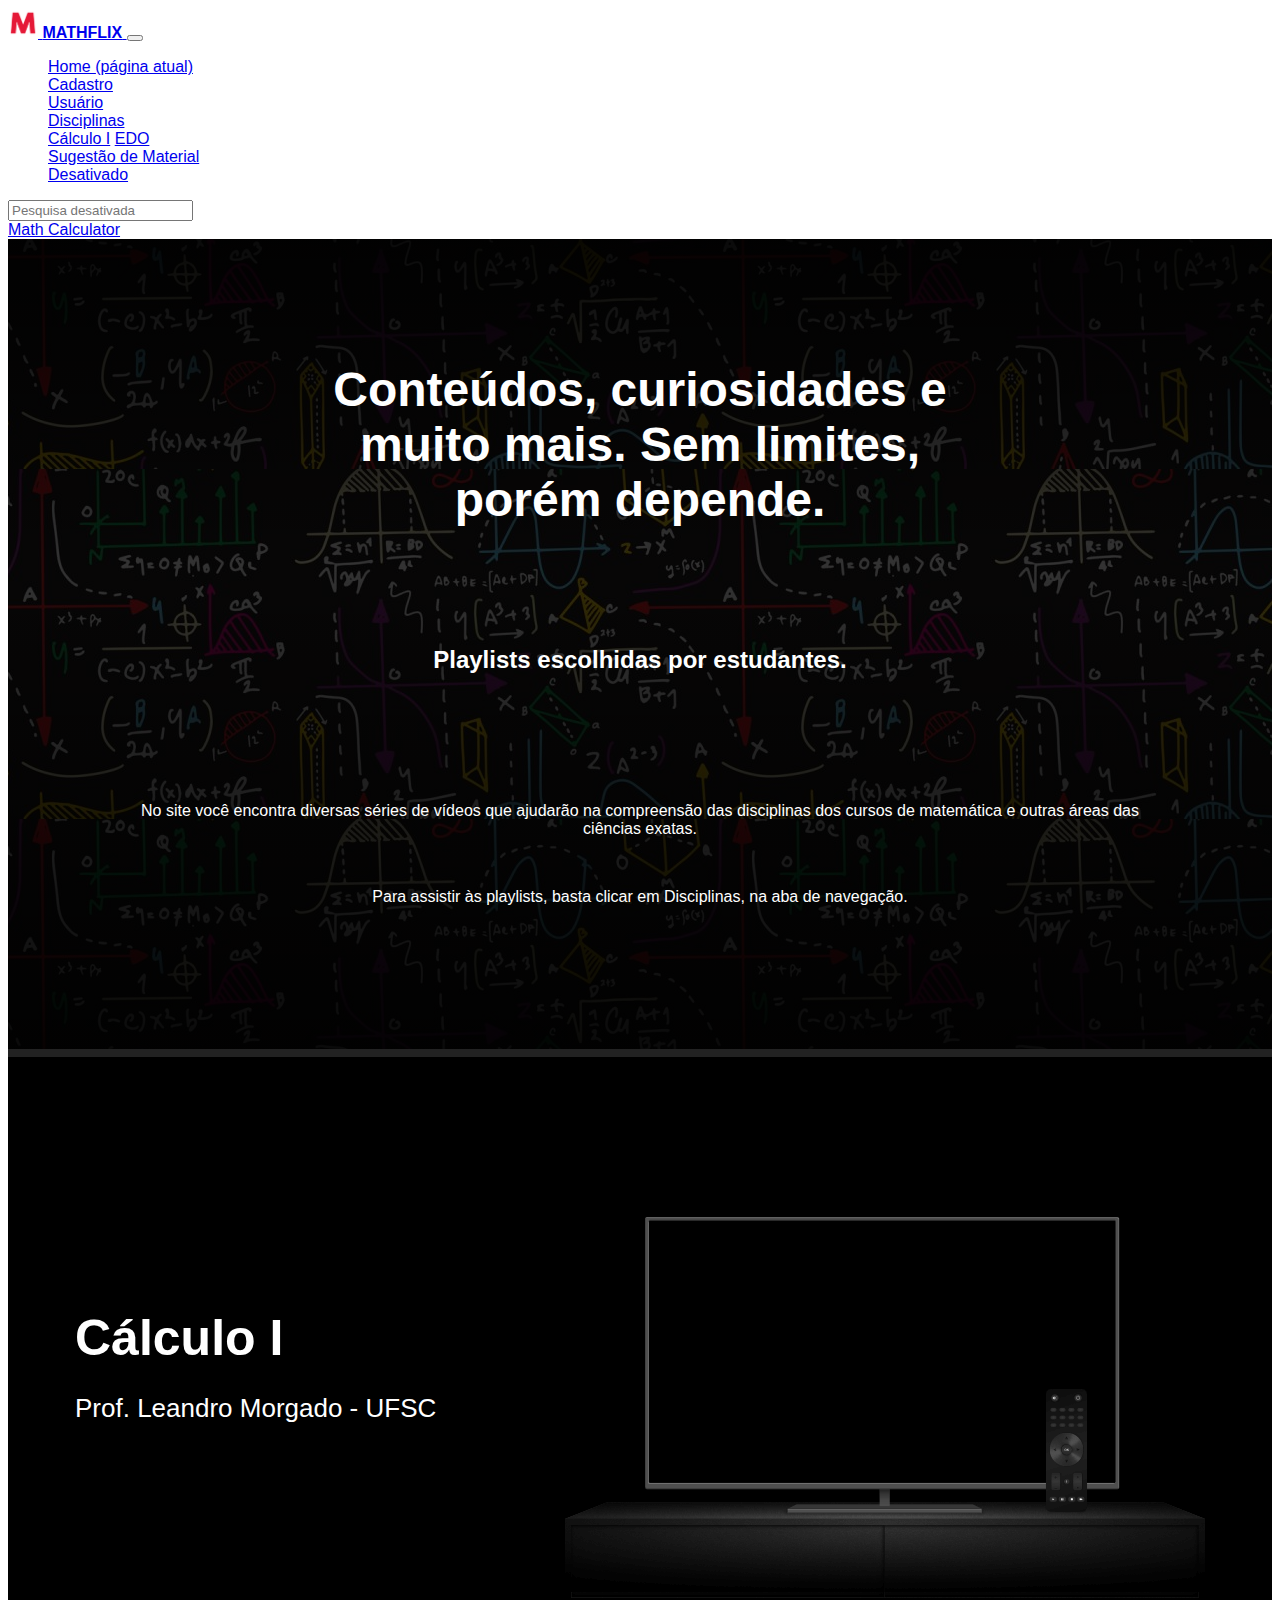
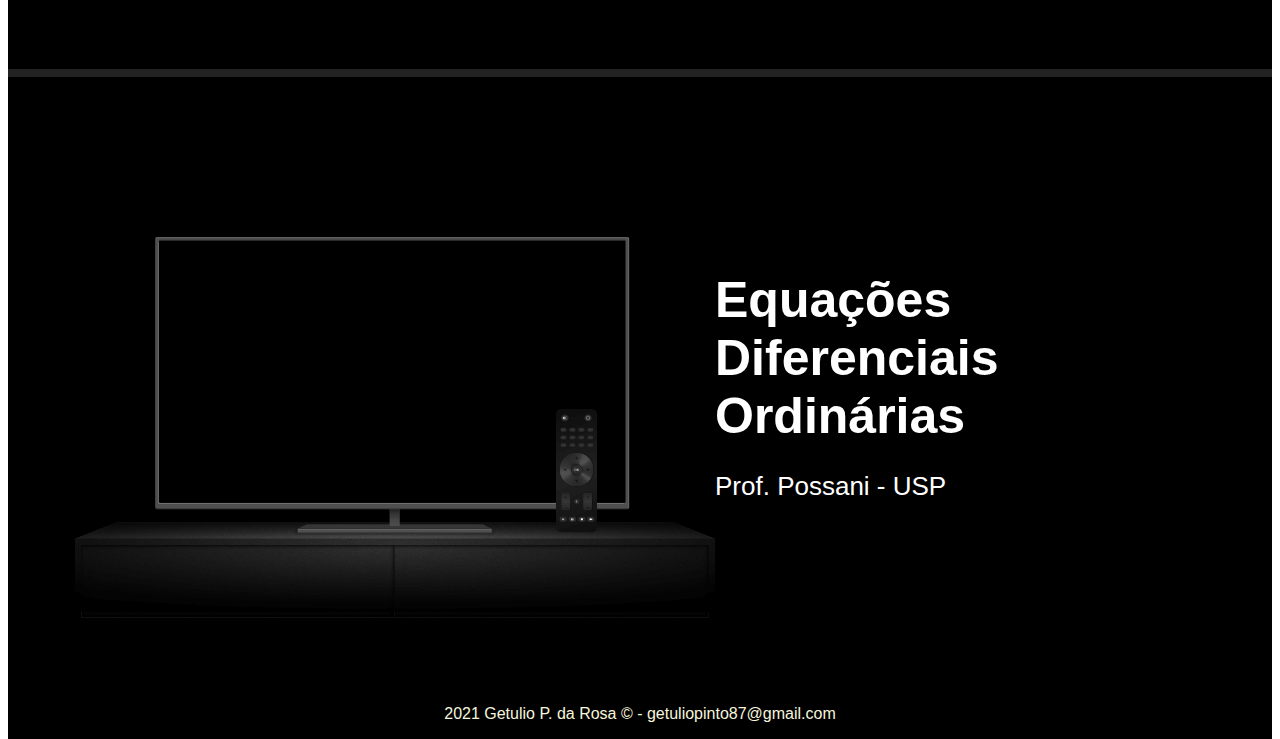
<file: index.html>
<!DOCTYPE html>
<html lang="pt-br">
  <head>
    <!-- Meta tags Obrigatórias -->
    <meta charset="utf-8">
    <meta name="viewport" content="width=device-width, initial-scale=1, shrink-to-fit=no">

    <!-- Bootstrap CSS -->
    <link rel="stylesheet" href="https://stackpath.bootstrapcdn.com/bootstrap/4.1.3/css/bootstrap.min.css" integrity="sha384-MCw98/SFnGE8fJT3GXwEOngsV7Zt27NXFoaoApmYm81iuXoPkFOJwJ8ERdknLPMO" crossorigin="anonymous">
    <link rel="stylesheet" href="/assets/css/index.css">
    <title>Mathflix Brasil</title>
    
  </head>
  <body>

    <header> <!-- todo esse header é a barra de navegação superior do site-->
      <nav class="navbar fixed-top navbar-expand-lg navbar-dark bg-dark"> <!--mexendo no bg-darck muda a cor de fundo -->
        <a class="navbar-brand" href="/index.html">
          <img src="/imagens/letraM.png" width="30" height="30" class="d-inline-block align-top" alt="">
          <b>MATHFLIX</b>
        </a>
        <a class="navbar-brand" href="#"></a>
        <button class="navbar-toggler" type="button" data-toggle="collapse" data-target="#conteudoNavbarSuportado" aria-controls="conteudoNavbarSuportado" aria-expanded="false" aria-label="Alterna navegação">
          <span class="navbar-toggler-icon"></span>
        </button>
      
        <div class="collapse navbar-collapse" id="conteudoNavbarSuportado">
          <ul class="navbar-nav ml-auto">
            <li class="nav-item active">
              <a class="nav-link" href="/">Home <span class="sr-only">(página atual)</span></a>
            </li>
            <li class="nav-item">
              <a class="nav-link" href="/cadastro/cadastroatt.html">Cadastro</a>
            </li>
            <li class="nav-item">
              <a class="nav-link" href="/usuario.html">Usuário</a>
            </li>
            <li class="nav-item dropdown">
              <a class="nav-link dropdown-toggle" href="#" id="navbarDropdown" role="button" data-toggle="dropdown" aria-haspopup="true" aria-expanded="false">
                Disciplinas
              </a>
              <div class="dropdown-menu" aria-labelledby="navbarDropdown">
                <a class="dropdown-item" href="/Disciplinas/calculo1.html">Cálculo I</a>
                <a class="dropdown-item" href="/Disciplinas/edo.html">EDO</a>
                <div class="dropdown-divider"></div>
                <a class="dropdown-item" href="#">Sugestão de Material</a>
              </div>
            </li>
            <li class="nav-item">
              <a class="nav-link disabled" href="#">Desativado</a>
            </li>
          </ul>
          <form class="form-inline my-2 my-lg-0">
            <input class="form-control mr-sm-2" type="search" placeholder="Pesquisa desativada" aria-label="Pesquisar">
          </form>  
          <a href="http://www.wolframalpha.com/" target="_blank" class="btn btn-outline-success my-2 my-sm-0">Math Calculator</a> 
          
        </div>
      </nav>
    </header>

    <main class="main">
      <div class="main-index">
        <div class="main-child">
          <div class="h1">  
            <h1><b>Conteúdos, curiosidades e muito mais. Sem limites, porém depende.</b></h1>
          </div>
          <div class="h2">  
            <h2>Playlists escolhidas por estudantes.</h2>
          </div>
          <div class="p">
            <p>No site você encontra diversas séries de vídeos que ajudarão na compreensão 
              das disciplinas dos cursos de matemática e outras áreas das ciências exatas.</p><br>
            <p>Para assistir às playlists, basta clicar em Disciplinas, na aba de navegação.</p>
          </div>    
        </div>
      </div>
      <div class="gradient"></div>  
    </main> 
    
    <section class="section">
      <div class="containerIndex">
        <div class="grid">
          <div>
            <h1>Cálculo I</h1>
            <p>Prof. Leandro Morgado - UFSC</p>
          </div>
          <div class="img-tv">
            <img src="./imagens/tv.png" alt="TV">
            <iframe autoplay loop class="video-tv" width="466" height="262" src="https://www.youtube.com/embed/GBHJ7gvJ2tQ?controls=0?autoplay=1" title="YouTube video player" frameborder="0" allow="accelerometer; autoplay; clipboard-write; encrypted-media; gyroscope; picture-in-picture"></iframe>
          </div>
        </div>
      </div>
    </section>

    <section class="section">
      <div class="containerIndex">
        <div class="grid">
          
          <div class="img-tv">
            <img src="./imagens/tv.png" alt="TV">
            <iframe class="video-tv" width="466" height="262" src="https://www.youtube.com/embed/XHyX5M6GO6w?controls=0" 
              title="YouTube video player" frameborder="0" allow="accelerometer; autoplay; clipboard-write; 
              encrypted-media; gyroscope; picture-in-picture" allowfullscreen></iframe>
          </div>
          <div>
            <h1>Equações Diferenciais Ordinárias</h1>
            <p>Prof. Possani - USP</p>
          </div>
        </div>
      </div>
    </section>

    <footer class="footer">
      <p>2021 Getulio P. da Rosa &copy; - getuliopinto87@gmail.com</p>
    </footer>
    
    <!-- jQuery primeiro, depois Popper.js, depois Bootstrap JS -->
    <script src="https://code.jquery.com/jquery-3.3.1.slim.min.js" integrity="sha384-q8i/X+965DzO0rT7abK41JStQIAqVgRVzpbzo5smXKp4YfRvH+8abtTE1Pi6jizo" crossorigin="anonymous"></script>
    <script src="https://cdnjs.cloudflare.com/ajax/libs/popper.js/1.14.3/umd/popper.min.js" integrity="sha384-ZMP7rVo3mIykV+2+9J3UJ46jBk0WLaUAdn689aCwoqbBJiSnjAK/l8WvCWPIPm49" crossorigin="anonymous"></script>
    <script src="https://stackpath.bootstrapcdn.com/bootstrap/4.1.3/js/bootstrap.min.js" integrity="sha384-ChfqqxuZUCnJSK3+MXmPNIyE6ZbWh2IMqE241rYiqJxyMiZ6OW/JmZQ5stwEULTy" crossorigin="anonymous"></script>
    <!-- JavaScript (Opcional) -->
    <script src="/assets/js/index.js"></script>
  
  </body>
</html>
</file>
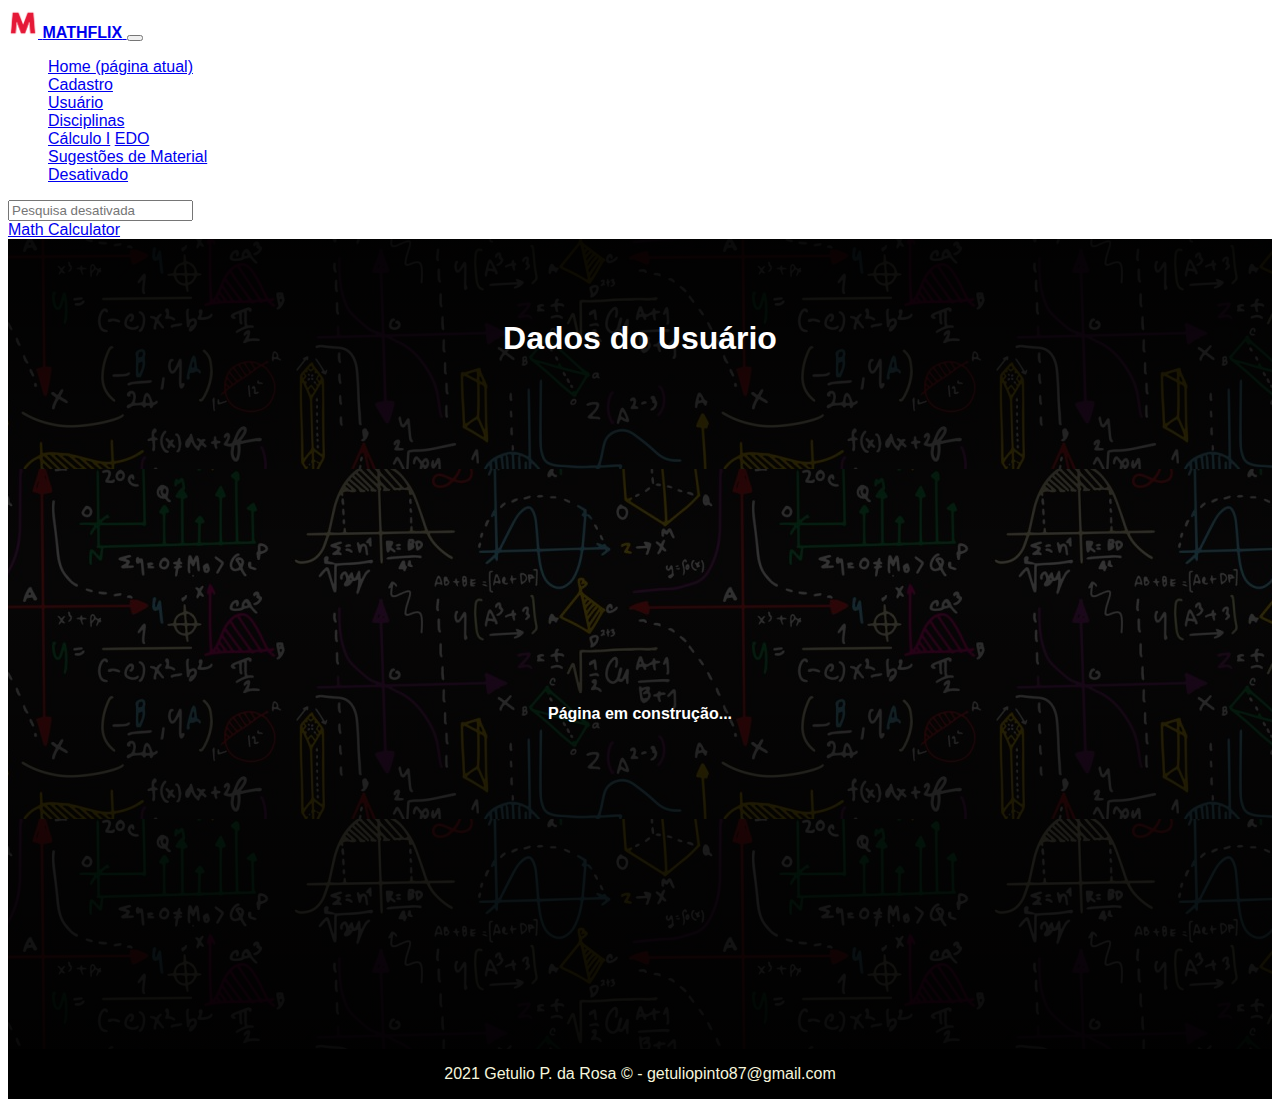
<file: usuario.html>
<!DOCTYPE html>
<html lang="pt-br">
  <head>
    <!-- Meta tags Obrigatórias -->
    <meta charset="utf-8">
    <meta name="viewport" content="width=device-width, initial-scale=1, shrink-to-fit=no">

    <!-- Bootstrap CSS -->
    <link rel="stylesheet" href="https://stackpath.bootstrapcdn.com/bootstrap/4.1.3/css/bootstrap.min.css" integrity="sha384-MCw98/SFnGE8fJT3GXwEOngsV7Zt27NXFoaoApmYm81iuXoPkFOJwJ8ERdknLPMO" crossorigin="anonymous">
    <link rel="stylesheet" href="/assets/css/index.css">
    <title>Mathflix Brasil</title>
  </head>
  <body>

    <header>
      <nav class="navbar fixed-top navbar-expand-lg navbar-dark bg-dark"> <!--mexendo no bg-darck muda a cor de fundo -->
        <a class="navbar-brand" href="/index.html">
          <img src="imagens/letraM.png" width="30" height="30" class="d-inline-block align-top" alt="">
          <b>MATHFLIX</b>
        </a>
        <a class="navbar-brand" href="#"></a>
        <button class="navbar-toggler" type="button" data-toggle="collapse" data-target="#conteudoNavbarSuportado" aria-controls="conteudoNavbarSuportado" aria-expanded="false" aria-label="Alterna navegação">
          <span class="navbar-toggler-icon"></span>
        </button>
      
        <div class="collapse navbar-collapse" id="conteudoNavbarSuportado">
          <ul class="navbar-nav ml-auto">
            <li class="nav-item active">
              <a class="nav-link" href="/">Home <span class="sr-only">(página atual)</span></a>
            </li>
            <li class="nav-item">
              <a class="nav-link" href="/cadastro/cadastroatt.html">Cadastro</a>
            </li>
            <li class="nav-item">
              <a class="nav-link" href="/usuario.html">Usuário</a>
            </li>
            <li class="nav-item dropdown">
              <a class="nav-link dropdown-toggle" href="#" id="navbarDropdown" role="button" data-toggle="dropdown" aria-haspopup="true" aria-expanded="false">
                Disciplinas
              </a>
              <div class="dropdown-menu" aria-labelledby="navbarDropdown">
                <a class="dropdown-item" href="/Disciplinas/calculo1.html">Cálculo I</a>
                <a class="dropdown-item" href="/Disciplinas/edo.html">EDO</a>
                <div class="dropdown-divider"></div>
                <a class="dropdown-item" href="#">Sugestões de Material</a>
              </div>
            </li>
            <li class="nav-item">
              <a class="nav-link disabled" href="#">Desativado</a>
            </li>
          </ul>
          <form class="form-inline my-2 my-lg-0">
            <input class="form-control mr-sm-2" type="search" placeholder="Pesquisa desativada" aria-label="Pesquisar">
          </form>  
          <a href="http://www.wolframalpha.com/" target="_blank" class="btn btn-outline-success my-2 my-sm-0">Math Calculator</a>
        </div>
      </nav>
    </header>

    <main class="main">
      <div class="main-child">

        <h1>Dados do Usuário</h1>
        <h4>Página em construção...</h4>


      </div>
      <div class="gradient"></div>  
    </main>   



    <footer class="footer">
      <p>2021 Getulio P. da Rosa &copy; - getuliopinto87@gmail.com</p>
    </footer>
    
    <!-- jQuery primeiro, depois Popper.js, depois Bootstrap JS -->
    <script src="https://code.jquery.com/jquery-3.3.1.slim.min.js" integrity="sha384-q8i/X+965DzO0rT7abK41JStQIAqVgRVzpbzo5smXKp4YfRvH+8abtTE1Pi6jizo" crossorigin="anonymous"></script>
    <script src="https://cdnjs.cloudflare.com/ajax/libs/popper.js/1.14.3/umd/popper.min.js" integrity="sha384-ZMP7rVo3mIykV+2+9J3UJ46jBk0WLaUAdn689aCwoqbBJiSnjAK/l8WvCWPIPm49" crossorigin="anonymous"></script>
    <script src="https://stackpath.bootstrapcdn.com/bootstrap/4.1.3/js/bootstrap.min.js" integrity="sha384-ChfqqxuZUCnJSK3+MXmPNIyE6ZbWh2IMqE241rYiqJxyMiZ6OW/JmZQ5stwEULTy" crossorigin="anonymous"></script>
    <!-- JavaScript (Opcional) -->
    <script src="/assets/js/index.js"></script>
  
  </body>
</html>
</file>
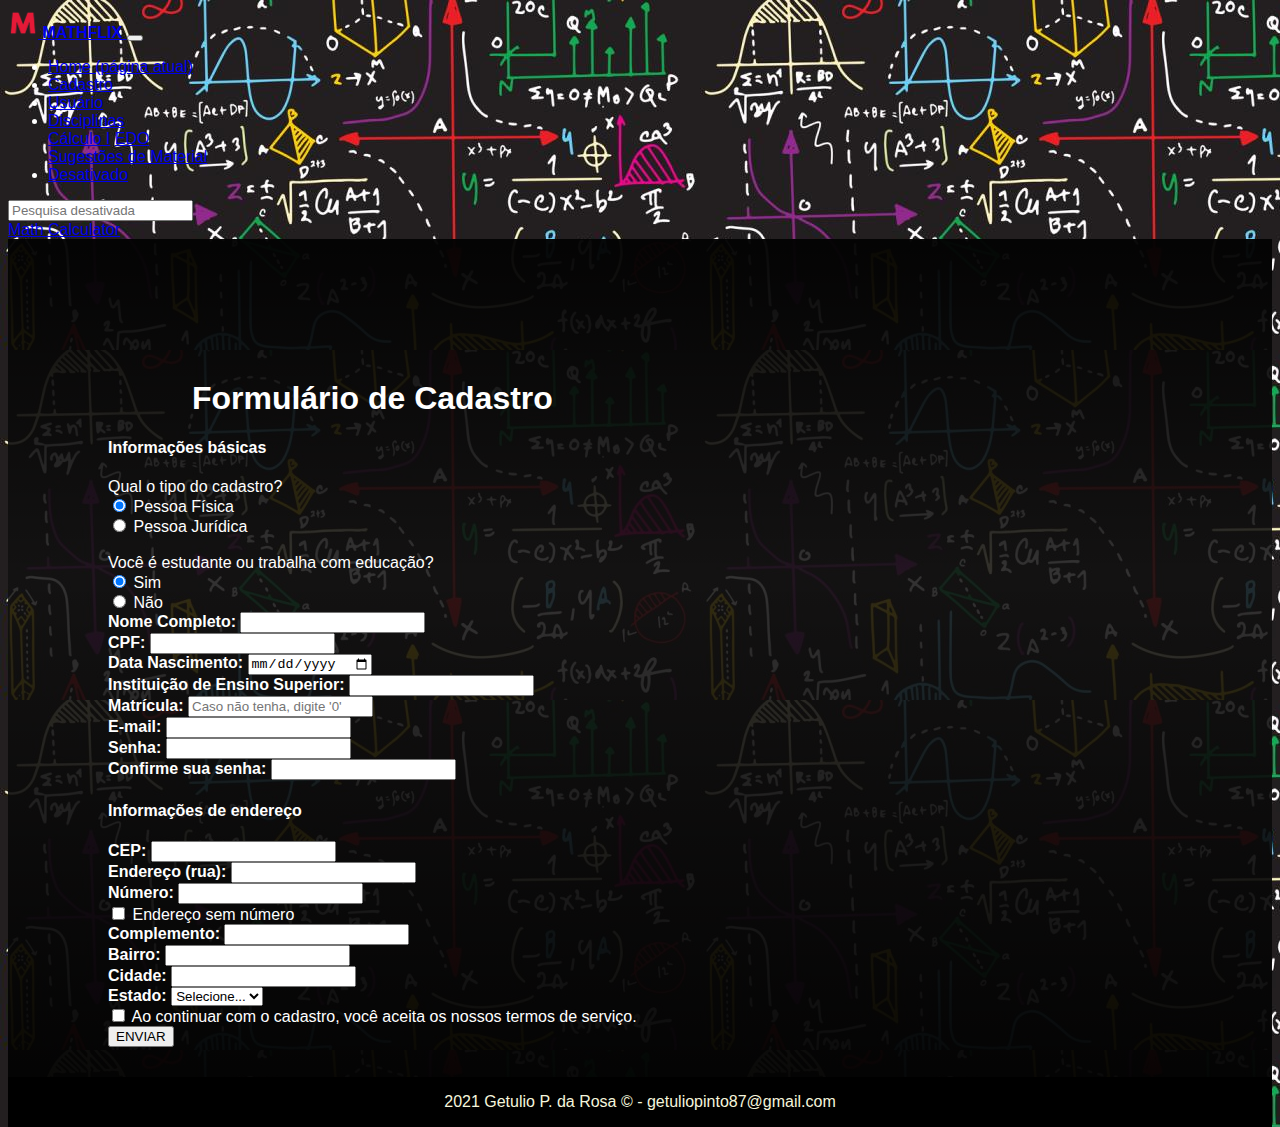
<file: cadastro/cadastroatt.html>
<!DOCTYPE html>
<html lang="pt-br">
  <head>
    <!-- Meta tags Obrigatórias -->
    <meta charset="utf-8">
    <meta name="viewport" content="width=device-width, initial-scale=1, shrink-to-fit=no">

    <!-- Bootstrap CSS -->
    <link rel="stylesheet" href="https://stackpath.bootstrapcdn.com/bootstrap/4.1.3/css/bootstrap.min.css" integrity="sha384-MCw98/SFnGE8fJT3GXwEOngsV7Zt27NXFoaoApmYm81iuXoPkFOJwJ8ERdknLPMO" crossorigin="anonymous">
    <link rel="stylesheet" href="/cadastro/cadastro.css">
    <title>Mathflix Brasil</title>
  </head>
  <body>

    <header>
      <nav class="navbar fixed-top navbar-expand-lg navbar-dark bg-dark"> <!--mexendo no bg-darck muda a cor de fundo -->
        <a class="navbar-brand" href="/index.html">
          <img src="/imagens/letraM.png" width="30" height="30" class="d-inline-block align-top" alt="">
          <b>MATHFLIX</b>
        </a>
        <a class="navbar-brand" href="#"></a>
          <button class="navbar-toggler" type="button" data-toggle="collapse" data-target="#conteudoNavbarSuportado" aria-controls="conteudoNavbarSuportado" aria-expanded="false" aria-label="Alterna navegação">
            <span class="navbar-toggler-icon"></span>
          </button>
      
        <div class="collapse navbar-collapse" id="conteudoNavbarSuportado">
          <ul class="navbar-nav ml-auto">
            <li class="nav-item active">
              <a class="nav-link" href="/">Home <span class="sr-only">(página atual)</span></a>
            </li>
            <li class="nav-item">
              <a class="nav-link" href="/cadastro/cadastroatt.html">Cadastro</a>
            </li>
            <li class="nav-item">
              <a class="nav-link" href="/usuario.html">Usuário</a>
            </li>
            <li class="nav-item dropdown">
              <a class="nav-link dropdown-toggle" href="#" id="navbarDropdown" role="button" data-toggle="dropdown" aria-haspopup="true" aria-expanded="false">
                Disciplinas
              </a>
              <div class="dropdown-menu" aria-labelledby="navbarDropdown">
                <a class="dropdown-item" href="/Playlists/calculo1.html">Cálculo I</a>
                <a class="dropdown-item" href="/Disciplinas/edo.html">EDO</a>
                <div class="dropdown-divider"></div>
                <a class="dropdown-item" href="#">Sugestões de Material</a>
              </div>
            </li>
            <li class="nav-item">
              <a class="nav-link disabled" href="#">Desativado</a>
            </li>
          </ul>
          <form class="form-inline my-2 my-lg-0">
            <input class="form-control mr-sm-2" type="search" placeholder="Pesquisa desativada" aria-label="Pesquisar">
          </form>  
          <a href="http://www.wolframalpha.com/" target="_blank" class="btn btn-outline-success my-2 my-sm-0">Math Calculator</a>
        </div>
      </nav>
    </header>

      <main class="container">
        <div class="main">
          <div>

            

            <h1 class="pt-3">Formulário de Cadastro</h1>
            
            <form class="form" action="https://pes.ufsc.br/devs-1.php" method="post">
                
                <section id="info-basicas">
                  
                    <h4 class="mt-4 mb-3">Informações básicas</h4>
                    
                    <div class="form-row">
                        <div class="form-group">
                            <span class="mr-2">Qual o tipo do cadastro?</span>
                            <div class="form-check form-check-inline">
                                <input class="form-check-input" type="radio" name="tipo-cadastro" id="tipo-cadastro-pf" value="PF" required checked>
                                <label class="form-check-label" for="tipo-cadastro-pf">Pessoa Física</label>
                            </div>
                            <div class="form-check form-check-inline">
                                <input class="form-check-input" type="radio" name="tipo-cadastro" id="tipo-cadastro-pj" value="PJ" required>
                                <label class="form-check-label" for="tipo-cadastro-pj">Pessoa Jurídica</label>
                            </div> <br>
                            <div class="studant">
                            <span class="mr-2">Você é estudante ou trabalha com educação?</span>
                            <div class="form-check form-check-inline">
                                <input class="form-check-input" type="radio" name="estudante" id="tipo-cadastro-estudante" value="ES" required checked>
                                <label class="form-check-label" for="tipo-cadastro-estudante">Sim</label>
                            </div>     
                            <div class="form-check form-check-inline">
                              <input class="form-check-input" type="radio" name="estudante" id="tipo-cadastro-nao-estudante" value="NES" required>
                              <label class="form-check-label" for="tipo-cadastro-nao-estudante">Não</label>
                          </div>
                          </div>
                        </div>
                    </div>
                    
                    <div class="form-row">
                        <div class="form-group col-md-6">
                            <label for="nome"><b>Nome Completo:</b></label>
                            <input type="text" id="nome" name="nome" class="form-control" required>
                        </div>
                        <div class="form-group col-md-3">
                            <label for="cpf-cnpj"><b>CPF:</b></label>
                            <input type="number" id="cpf-cnpj" name="cpf-cnpj" class="form-control" required>
                        </div>                   
                        <div class="form-group col-md-3">
                            <label for="data-nasc"><b>Data Nascimento:</b></label>
                            <input type="date" id="data-nasc" name="data-nasc" class="form-control" required>
                        </div>
                    </div>
                    <div class="form-row">                        
                          <div class="form-group col-md-6">
                            <label for="matricula"><b>Instituição de Ensino Superior:</b></label>
                            <input type="text" id="ies" name="ies" class="form-control" required>
                          </div>
                          <div class="form-group col-md-6">
                            <label for="matricula"><b>Matrícula:</b></label>
                            <input placeholder="Caso não tenha, digite '0'" type="number" id="matricula" name="matricula" class="form-control" required>
                          </div>   
                    </div>
                    
                    <div class="form-row">
                        <div class="form-group col-md-6">
                            <label for="email"><b>E-mail:</b></label>
                            <input type="email" id="email" name="email" class="form-control" required>
                        </div>
                        <div class="form-group col-md-3">
                            <label for="senha-1"><b>Senha:</b></label>
                            <input type="password" id="senha-1" name="senha-1" class="form-control" required>
                        </div>
                        <div class="form-group col-md-3">
                            <label for="senha-2"><b>Confirme sua senha:</b></label>
                            <input type="password" id="senha-2" name="senha-2" class="form-control" required>
                        </div>
                    </div>

                </section>
                
                <section id="info-endereco">
                    
                    <h4 class="mt-4 mb-3">Informações de endereço</h4>
                    <div class="form-row">
                        <div class="form-group col-md-3">
                          <label for="cep"><b>CEP:</b></label>
                          <input type="number" class="form-control" id="cep" name="cep">
                        </div>
                        <div class="form-group col-md-6">
                            <label for="endereco"><b>Endereço (rua):</b></label>
                            <input type="text" class="form-control" id="endereco" name="endereco">
                        </div>
                        <div class="form-group col-md-3">
                            <label for="numero"><b>Número:</b></label>
                            <input type="number" class="form-control" id="numero" name="numero">
                        </div>
                        <div class="form-check form-check-inline pt-3 pl-2">
                            <input type="checkbox" class="form-check-input" name="sem-numero" id="sem-numero">
                            <label for="sem-numero" class="form-check-label">Endereço sem número</label>
                        </div>
                            
                    </div>
                    
                    <div class="form-row">
                        <div class="form-group col-12">
                            <label for="complemento"><b>Complemento:</b></label>
                            <input type="text" class="form-control" id="complemento" name="complemento">
                        </div>
                    </div>
                    
                    <div class="form-row">
                        <div class="form-group col-md-5">
                            <label for="bairro"><b>Bairro:</b></label>
                            <input type="text" class="form-control" id="bairro" name="bairro">
                        </div>
                        <div class="form-row col-md-7">
                            <div class="form-group col-9">
                                <label for="cidade"><b>Cidade:</b></label>
                                <input type="text" class="form-control" id="cidade" name="cidade">
                            </div>
                            <div class="form-group col-3">
                                <label for="estado"><b>Estado:</b></label>
                                <select class="form-control" name="estado" id="estado">
                                    <option value="" selected>Selecione...</option>
                                    <option value="SC">PR</option>
                                    <option value="PR">RS</option>
                                    <option value="PR">SC</option>
                                    <option value="PR">SP</option>
                                </select>
                            </div>
                        </div>
                        
                    </div>
                </section>

                <section id="termos">
                    
                    <div class="form-row mb-4">
                        <div class="form-check form-check-inline">
                            <input type="checkbox" class="form-check-input" name="termos-servico" id="termos-servico" required>
                            <label for="termo-servico" class="form-check-label">Ao continuar com o cadastro, você aceita os nossos termos de serviço.</label>
                        </div>
                    </div>

                </section>
                
                <button class="btn btn-primary" type="submit" id="btn-enviar">ENVIAR</button>
                
            </form>
            
          </div>
          
           
        </div>
        
        <div class="gradient"></div>
      </main>
        
      <footer class="footer">
        <p>2021 Getulio P. da Rosa &copy; - getuliopinto87@gmail.com</p>
      </footer>
        
      
      
      <!-- jQuery primeiro, depois Popper.js, depois Bootstrap JS -->
      <script src="https://code.jquery.com/jquery-3.6.0.min.js"
            integrity="sha256-/xUj+3OJU5yExlq6GSYGSHk7tPXikynS7ogEvDej/m4="
            crossorigin="anonymous"></script>
      <script src="https://cdnjs.cloudflare.com/ajax/libs/popper.js/1.14.3/umd/popper.min.js" integrity="sha384-ZMP7rVo3mIykV+2+9J3UJ46jBk0WLaUAdn689aCwoqbBJiSnjAK/l8WvCWPIPm49" crossorigin="anonymous"></script>
      <script src="https://stackpath.bootstrapcdn.com/bootstrap/4.1.3/js/bootstrap.min.js" integrity="sha384-ChfqqxuZUCnJSK3+MXmPNIyE6ZbWh2IMqE241rYiqJxyMiZ6OW/JmZQ5stwEULTy" crossorigin="anonymous"></script>
      <!-- JavaScript (Opcional) -->
      <script src="/cadastro/cadastro.js"></script>
      <script src="/cadastro/apiViaCep.js"></script>


  </body>
</html>
</file>
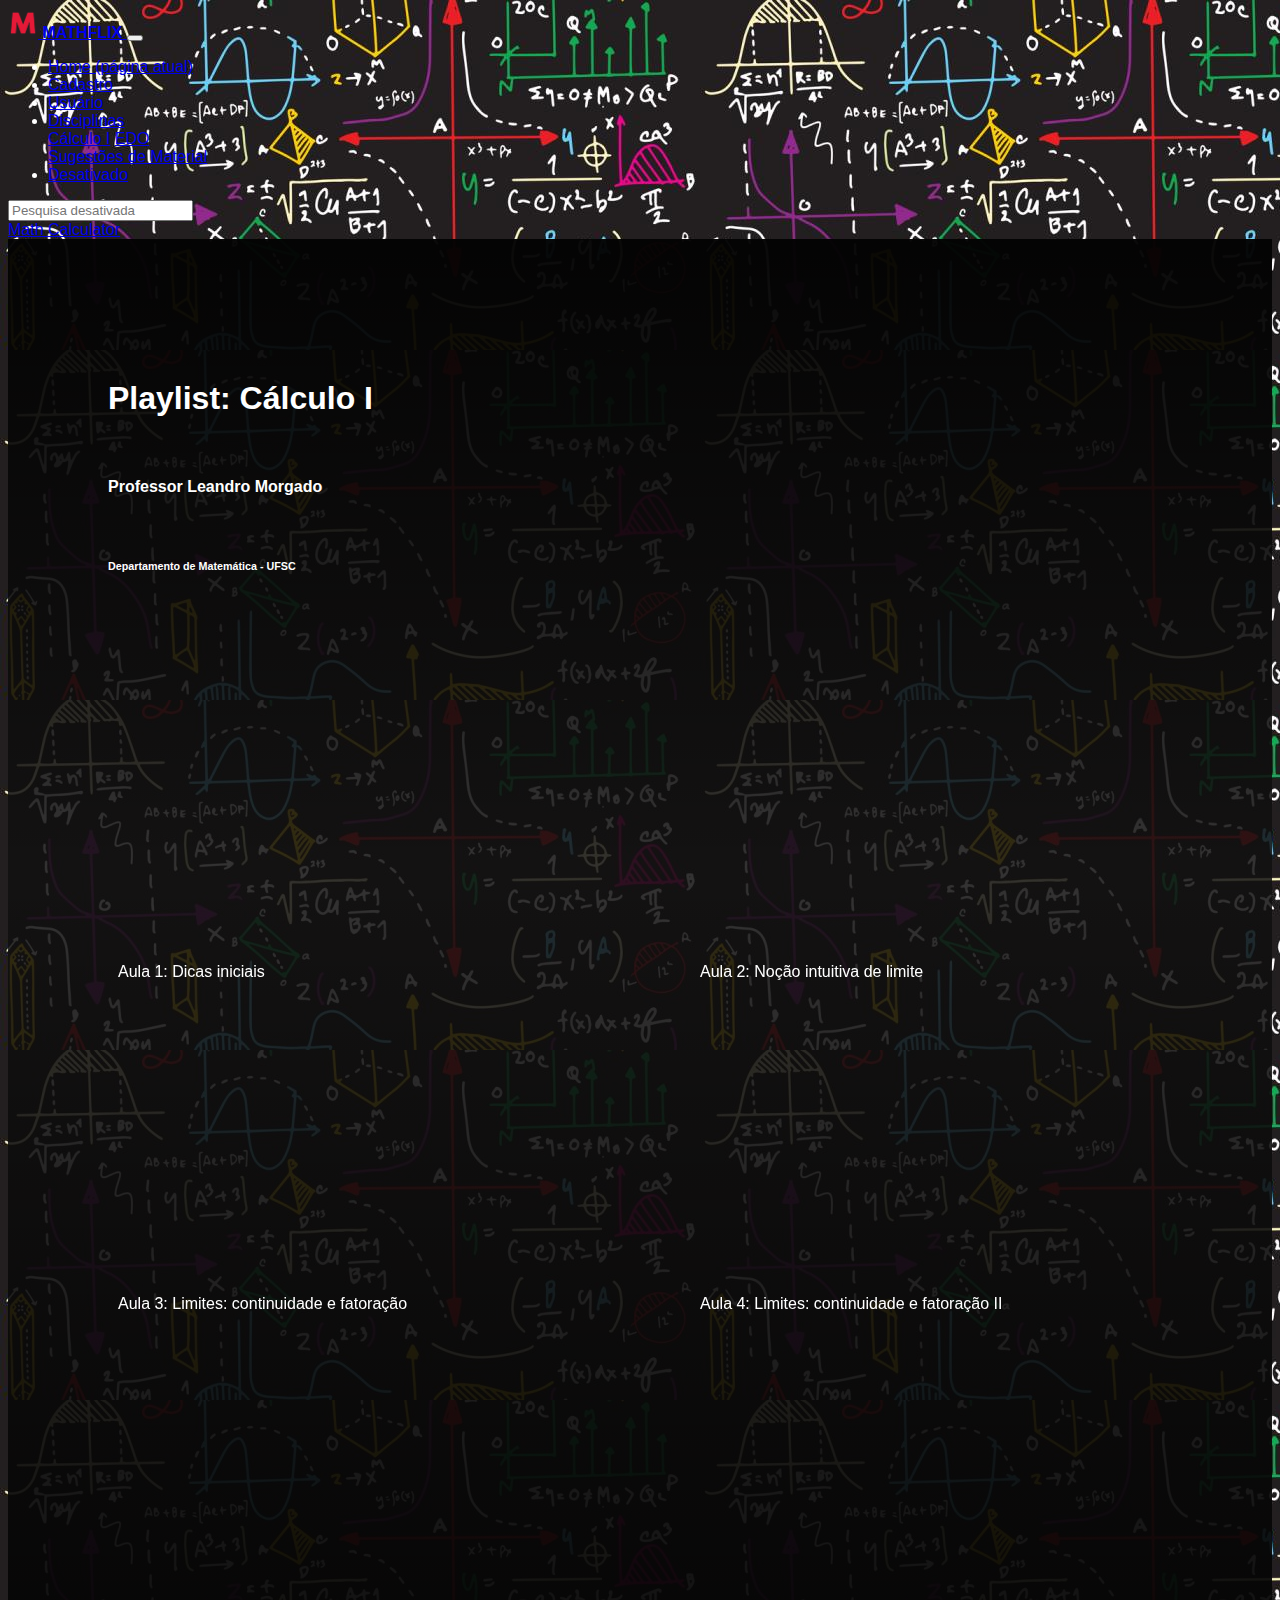
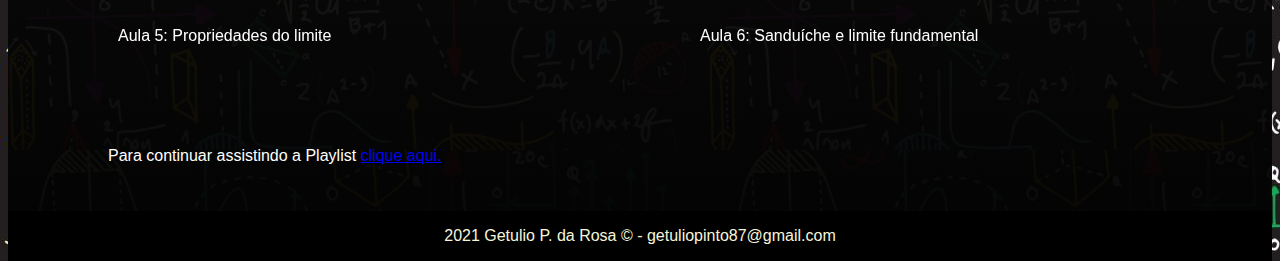
<file: Disciplinas/calculo1.html>
<!DOCTYPE html>
<html lang="pt-br">
  <head>
    <!-- Meta tags Obrigatórias -->
    <meta charset="utf-8">
    <meta name="viewport" content="width=device-width, initial-scale=1, shrink-to-fit=no">

    <!-- Bootstrap CSS -->
    <link rel="stylesheet" href="https://stackpath.bootstrapcdn.com/bootstrap/4.1.3/css/bootstrap.min.css" integrity="sha384-MCw98/SFnGE8fJT3GXwEOngsV7Zt27NXFoaoApmYm81iuXoPkFOJwJ8ERdknLPMO" crossorigin="anonymous">
    <link rel="stylesheet" href="/Disciplinas/playlists.css">
    <title>Mathflix Brasil</title>
  </head>
  <body>

    <header>
      <nav class="navbar fixed-top navbar-expand-lg navbar-dark bg-dark"> <!--mexendo no bg-darck muda a cor de fundo -->
        <a class="navbar-brand" href="/index.html">
          <img src="/imagens/letraM.png" width="30" height="30" class="d-inline-block align-top" alt="">
          <b>MATHFLIX</b>
        </a>
        <a class="navbar-brand" href="#"></a>
          <button class="navbar-toggler" type="button" data-toggle="collapse" data-target="#conteudoNavbarSuportado" aria-controls="conteudoNavbarSuportado" aria-expanded="false" aria-label="Alterna navegação">
            <span class="navbar-toggler-icon"></span>
          </button>
      
        <div class="collapse navbar-collapse" id="conteudoNavbarSuportado">
          <ul class="navbar-nav ml-auto">
            <li class="nav-item active">
              <a class="nav-link" href="/">Home <span class="sr-only">(página atual)</span></a>
            </li>
            <li class="nav-item">
              <a class="nav-link" href="/cadastro/cadastroatt.html">Cadastro</a>
            </li>
            <li class="nav-item">
              <a class="nav-link" href="/usuario.html">Usuário</a>
            </li>
            <li class="nav-item dropdown">
              <a class="nav-link dropdown-toggle" href="#" id="navbarDropdown" role="button" data-toggle="dropdown" aria-haspopup="true" aria-expanded="false">
                Disciplinas
              </a>
              <div class="dropdown-menu" aria-labelledby="navbarDropdown">
                <a class="dropdown-item" href="/Playlists/calculo1.html">Cálculo I</a>
                <a class="dropdown-item" href="/Disciplinas/edo.html">EDO</a>
                <div class="dropdown-divider"></div>
                <a class="dropdown-item" href="#">Sugestões de Material</a>
              </div>
            </li>
            <li class="nav-item">
              <a class="nav-link disabled" href="#">Desativado</a>
            </li>
          </ul>
          <form class="form-inline my-2 my-lg-0">
            <input class="form-control mr-sm-2" type="search" placeholder="Pesquisa desativada" aria-label="Pesquisar">
          </form>  
          <a href="http://www.wolframalpha.com/" target="_blank" class="btn btn-outline-success my-2 my-sm-0">Math Calculator</a>
        </div>
      </nav>
    </header>

    <main class="main">
      <div class="container-titulo">
        <h1>Playlist: Cálculo I</h1> <br>
        <h4>Professor Leandro Morgado</h4> <br>
        <h6>Departamento de Matemática - UFSC</h6> <br>
      </div>
      <div class="container">
        

        <section class="videos-layout">
          <div>
            <iframe width="466" height="262" src="https://www.youtube.com/embed/GBHJ7gvJ2tQ" title="YouTube video player" frameborder="0" allow="accelerometer; autoplay; clipboard-write; encrypted-media; gyroscope; picture-in-picture" allowfullscreen></iframe>
            <p>Aula 1: Dicas iniciais</p>
          </div>
          <div>
            <iframe width="466" height="262" src="https://www.youtube.com/embed/XaXO45yg-z8" title="YouTube video player" frameborder="0" allow="accelerometer; autoplay; clipboard-write; encrypted-media; gyroscope; picture-in-picture" allowfullscreen></iframe>
            <p>Aula 2: Noção intuitiva de limite</p>
          </div>
          <div>
            <iframe width="466" height="262" src="https://www.youtube.com/embed/3eTT-_U4eIU" title="YouTube video player" frameborder="0" allow="accelerometer; autoplay; clipboard-write; encrypted-media; gyroscope; picture-in-picture" allowfullscreen></iframe>
            <p>Aula 3: Limites: continuidade e fatoração</p>
          </div>
          <div>
            <iframe width="466" height="262" src="https://www.youtube.com/embed/fyuEjI3-uCo" title="YouTube video player" frameborder="0" allow="accelerometer; autoplay; clipboard-write; encrypted-media; gyroscope; picture-in-picture" allowfullscreen></iframe>
            <p>Aula 4: Limites: continuidade e fatoração II</p>
          </div>
          <div>
            <iframe width="466" height="262" src="https://www.youtube.com/embed/29KmV_wgTLM" title="YouTube video player" frameborder="0" allow="accelerometer; autoplay; clipboard-write; encrypted-media; gyroscope; picture-in-picture" allowfullscreen></iframe>
            <p>Aula 5: Propriedades do limite</p>
          </div>
          <div>
            <iframe width="466" height="262" src="https://www.youtube.com/embed/S-D8wk7LijQ" title="YouTube video player" frameborder="0" allow="accelerometer; autoplay; clipboard-write; encrypted-media; gyroscope; picture-in-picture" allowfullscreen></iframe>
            <p>Aula 6: Sanduíche e limite fundamental</p>
          </div>
        </section>
      </div>
      <div class="gradient"></div>
      <div class="container-titulo">
        <p>Para continuar assistindo a Playlist  <a target="_blank" href="https://www.youtube.com/playlist?list=PL82Svt6JAgOFOHHqjhNIILurl0YSAoPcz">clique aqui.</a></p>
      </div>
    
    </main>
    
    <footer class="footer">
      <p>2021 Getulio P. da Rosa &copy; - getuliopinto87@gmail.com</p>
    </footer>
        
       
        
        <!-- jQuery primeiro, depois Popper.js, depois Bootstrap JS -->
        <script src="https://code.jquery.com/jquery-3.3.1.slim.min.js" integrity="sha384-q8i/X+965DzO0rT7abK41JStQIAqVgRVzpbzo5smXKp4YfRvH+8abtTE1Pi6jizo" crossorigin="anonymous"></script>
        <script src="https://cdnjs.cloudflare.com/ajax/libs/popper.js/1.14.3/umd/popper.min.js" integrity="sha384-ZMP7rVo3mIykV+2+9J3UJ46jBk0WLaUAdn689aCwoqbBJiSnjAK/l8WvCWPIPm49" crossorigin="anonymous"></script>
        <script src="https://stackpath.bootstrapcdn.com/bootstrap/4.1.3/js/bootstrap.min.js" integrity="sha384-ChfqqxuZUCnJSK3+MXmPNIyE6ZbWh2IMqE241rYiqJxyMiZ6OW/JmZQ5stwEULTy" crossorigin="anonymous"></script>
        <!-- JavaScript (Opcional) -->
        <script src="/cadastro/cadastro.js"></script>
    </body>
</html>
</file>
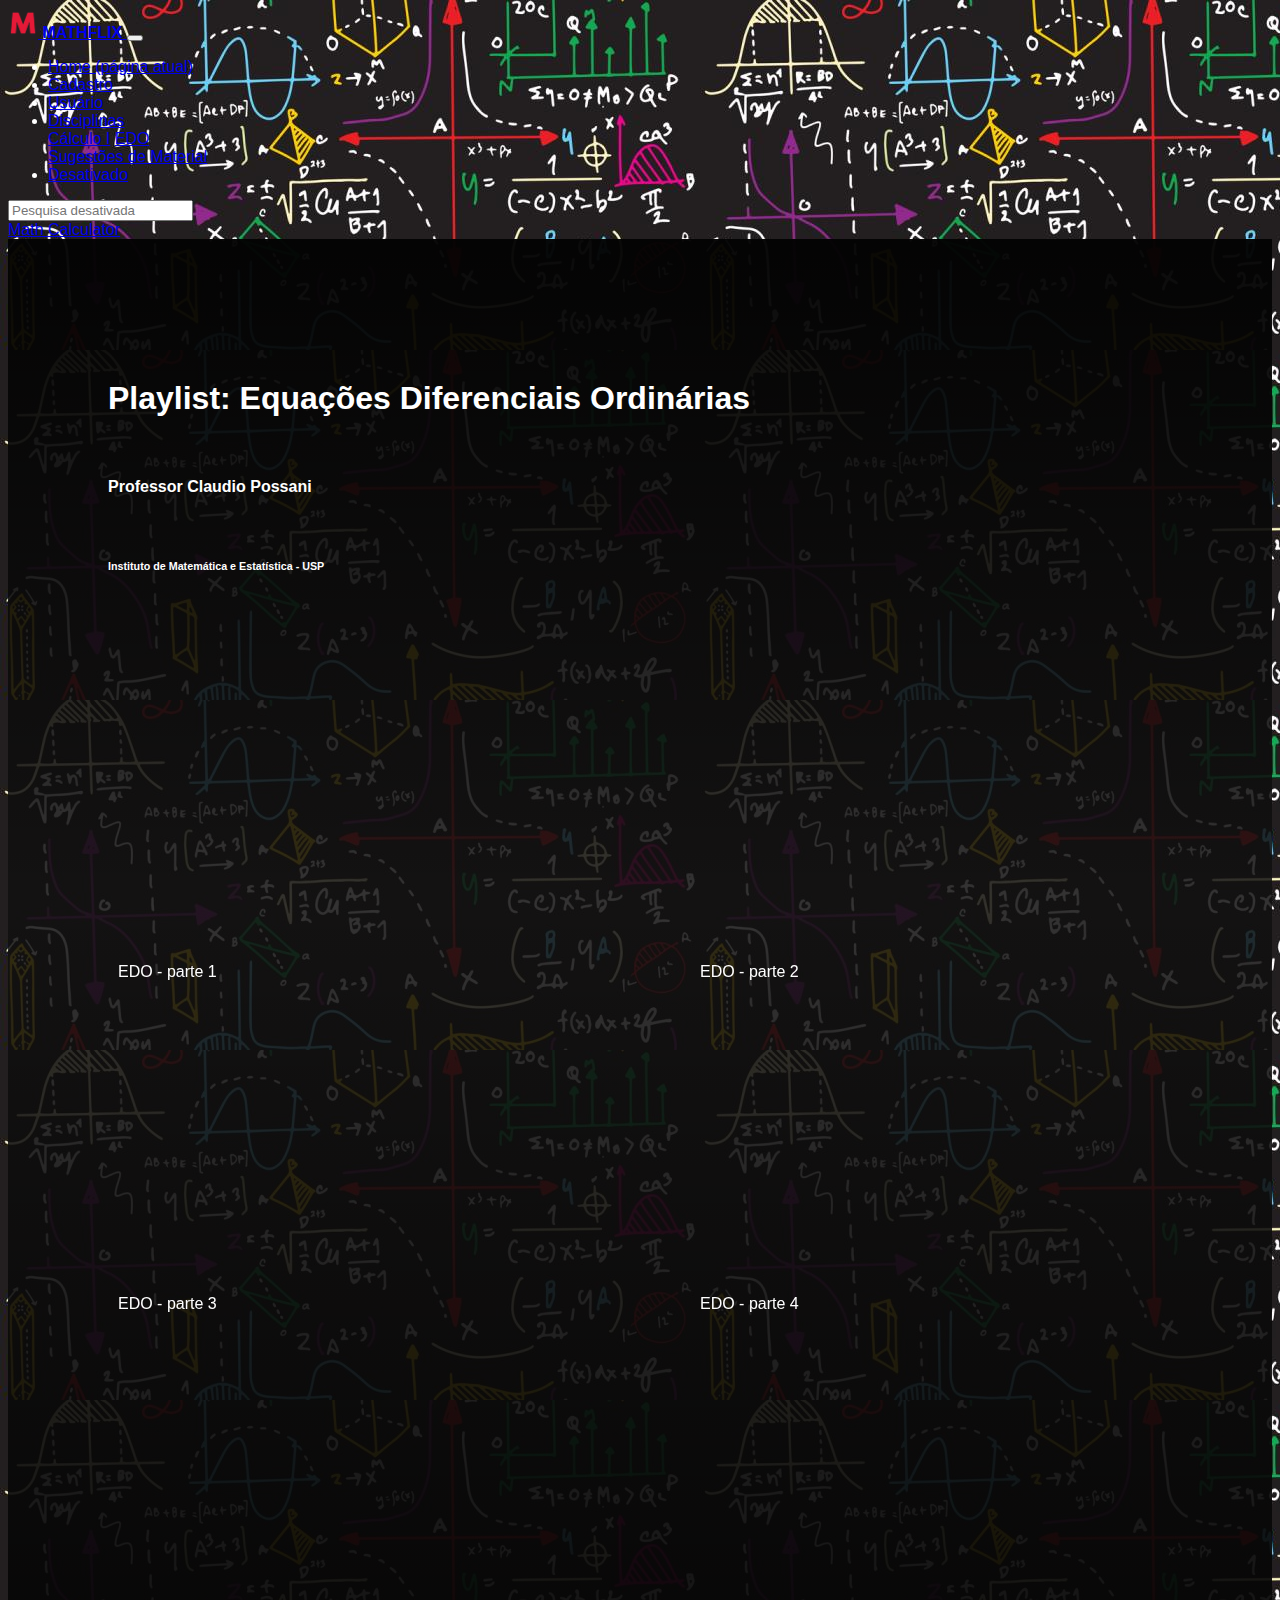
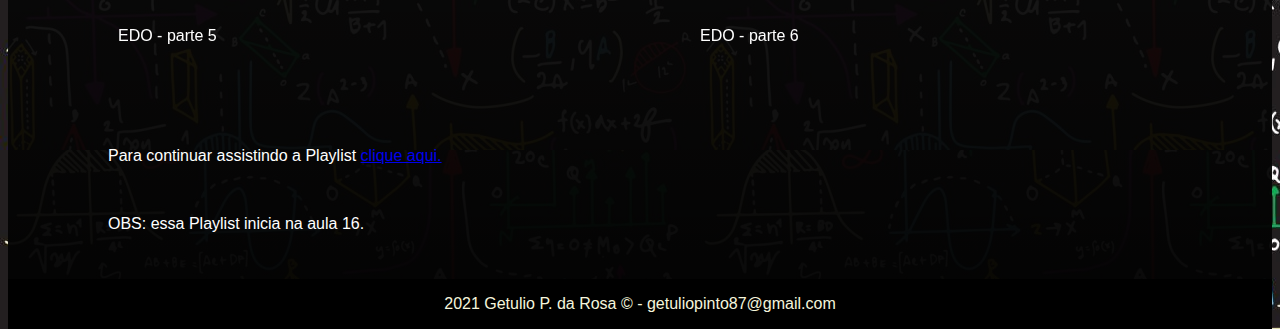
<file: Disciplinas/edo.html>
<!DOCTYPE html>
<html lang="pt-br">
  <head>
    <!-- Meta tags Obrigatórias -->
    <meta charset="utf-8">
    <meta name="viewport" content="width=device-width, initial-scale=1, shrink-to-fit=no">

    <!-- Bootstrap CSS -->
    <link rel="stylesheet" href="https://stackpath.bootstrapcdn.com/bootstrap/4.1.3/css/bootstrap.min.css" integrity="sha384-MCw98/SFnGE8fJT3GXwEOngsV7Zt27NXFoaoApmYm81iuXoPkFOJwJ8ERdknLPMO" crossorigin="anonymous">
    <link rel="stylesheet" href="/Disciplinas/playlists.css">
    <title>Mathflix Brasil</title>
  </head>
  <body>

    <header>
      <nav class="navbar fixed-top navbar-expand-lg navbar-dark bg-dark"> <!--mexendo no bg-darck muda a cor de fundo -->
        <a class="navbar-brand" href="/index.html">
          <img src="/imagens/letraM.png" width="30" height="30" class="d-inline-block align-top" alt="">
          <b>MATHFLIX</b>
        </a>
        <a class="navbar-brand" href="#"></a>
          <button class="navbar-toggler" type="button" data-toggle="collapse" data-target="#conteudoNavbarSuportado" aria-controls="conteudoNavbarSuportado" aria-expanded="false" aria-label="Alterna navegação">
            <span class="navbar-toggler-icon"></span>
          </button>
      
        <div class="collapse navbar-collapse" id="conteudoNavbarSuportado">
          <ul class="navbar-nav ml-auto">
            <li class="nav-item active">
              <a class="nav-link" href="/">Home <span class="sr-only">(página atual)</span></a>
            </li>
            <li class="nav-item">
              <a class="nav-link" href="/cadastro/cadastroatt.html">Cadastro</a>
            </li>
            <li class="nav-item">
              <a class="nav-link" href="/usuario.html">Usuário</a>
            </li>
            <li class="nav-item dropdown">
              <a class="nav-link dropdown-toggle" href="#" id="navbarDropdown" role="button" data-toggle="dropdown" aria-haspopup="true" aria-expanded="false">
                Disciplinas
              </a>
              <div class="dropdown-menu" aria-labelledby="navbarDropdown">
                <a class="dropdown-item" href="/Disciplinas/calculo1.html">Cálculo I</a>
                <a class="dropdown-item" href="/Disciplinas/edo.html">EDO</a>
                <div class="dropdown-divider"></div>
                <a class="dropdown-item" href="#">Sugestões de Material</a>
              </div>
            </li>
            <li class="nav-item">
              <a class="nav-link disabled" href="#">Desativado</a>
            </li>
          </ul>
          <form class="form-inline my-2 my-lg-0">
            <input class="form-control mr-sm-2" type="search" placeholder="Pesquisa desativada" aria-label="Pesquisar">
          </form>  
          <a href="http://www.wolframalpha.com/" target="_blank" class="btn btn-outline-success my-2 my-sm-0">Math Calculator</a>
        </div>
      </nav>
    </header>

    <main class="main">
      <div class="container-titulo">
        <h1>Playlist: Equações Diferenciais Ordinárias</h1> <br>
        <h4>Professor Claudio Possani </h4> <br>
        <h6>Instituto de Matemática e Estatística - USP</h6> <br>
      </div>
      <div class="container">
        

        <section class="videos-layout">
          <div>
            <iframe width="466" height="262" src="https://www.youtube.com/embed/XHyX5M6GO6w" title="YouTube video player" frameborder="0" allow="accelerometer; autoplay; clipboard-write; encrypted-media; gyroscope; picture-in-picture" allowfullscreen></iframe>
            <p>EDO - parte 1</p>
          </div>
          <div>
            <iframe width="466" height="262" src="https://www.youtube.com/embed/Lt-pTKZney4" title="YouTube video player" frameborder="0" allow="accelerometer; autoplay; clipboard-write; encrypted-media; gyroscope; picture-in-picture" allowfullscreen></iframe>
            <p>EDO - parte 2</p>
          </div>
          <div>
            <iframe width="466" height="262" src="https://www.youtube.com/embed/jVx230CAOiE" title="YouTube video player" frameborder="0" allow="accelerometer; autoplay; clipboard-write; encrypted-media; gyroscope; picture-in-picture" allowfullscreen></iframe>
            <p>EDO - parte 3</p>
          </div>
          <div>
            <iframe width="466" height="262" src="https://www.youtube.com/embed/RMcE9YM3Aqs" title="YouTube video player" frameborder="0" allow="accelerometer; autoplay; clipboard-write; encrypted-media; gyroscope; picture-in-picture" allowfullscreen></iframe>
            <p>EDO - parte 4</p>
          </div>
          <div>
            <iframe width="466" height="262" src="https://www.youtube.com/embed/GScauDYFrY0" title="YouTube video player" frameborder="0" allow="accelerometer; autoplay; clipboard-write; encrypted-media; gyroscope; picture-in-picture" allowfullscreen></iframe>
            <p>EDO - parte 5</p>
          </div>
          <div>
            <iframe width="466" height="262" src="https://www.youtube.com/embed/EuMoy9qZIic" title="YouTube video player" frameborder="0" allow="accelerometer; autoplay; clipboard-write; encrypted-media; gyroscope; picture-in-picture" allowfullscreen></iframe>
            <p>EDO - parte 6</p>
          </div>
        </section>
      </div>
      <div class="gradient"></div>
      <div class="container-titulo">
        <p>Para continuar assistindo a Playlist  <a target="_blank" href="https://www.youtube.com/playlist?list=PLxI8Can9yAHeOiMYCBlkyCALloROQ58OY">clique aqui.</a></p> <br>
        <p>OBS: essa Playlist inicia na aula 16.</p>
      </div>
    
    </main>
    
    <footer class="footer">
      <p>2021 Getulio P. da Rosa &copy; - getuliopinto87@gmail.com</p>
    </footer>
        
       
        
        <!-- jQuery primeiro, depois Popper.js, depois Bootstrap JS -->
        <script src="https://code.jquery.com/jquery-3.3.1.slim.min.js" integrity="sha384-q8i/X+965DzO0rT7abK41JStQIAqVgRVzpbzo5smXKp4YfRvH+8abtTE1Pi6jizo" crossorigin="anonymous"></script>
        <script src="https://cdnjs.cloudflare.com/ajax/libs/popper.js/1.14.3/umd/popper.min.js" integrity="sha384-ZMP7rVo3mIykV+2+9J3UJ46jBk0WLaUAdn689aCwoqbBJiSnjAK/l8WvCWPIPm49" crossorigin="anonymous"></script>
        <script src="https://stackpath.bootstrapcdn.com/bootstrap/4.1.3/js/bootstrap.min.js" integrity="sha384-ChfqqxuZUCnJSK3+MXmPNIyE6ZbWh2IMqE241rYiqJxyMiZ6OW/JmZQ5stwEULTy" crossorigin="anonymous"></script>
        <!-- JavaScript (Opcional) -->
        <script src="/cadastro/cadastro.js"></script>
    </body>
</html>
</file>
<file: assets/css/index.css>
html {
  height: 100%;
  
}

body {
  min-height: 100%;
  display: flex;
  flex-direction: column;
  color: white;
  font-family: sans-serif;
  
}

.main {
  
  padding-top: 60px;
  background: url('math-foto.jpg') center;
  display: flex;
  position: relative;
  text-align: center;
}

.h1 {
  z-index: 100;
  font-size: 24px;
  margin-top: 90px;
  width: 640px;
  height: 110px;
  display: flex;
  align-items: center;
  
}

.h2 {
  z-index: 100;
  width: 640px;
  height: 34px;
}

.p {
  z-index: 100;
  margin-left: 130px;
  margin-right: 130px;
}

.container {
  padding-bottom: 30px;
  z-index: 1;
  flex: 1;
  padding-top: 60px;
  background-color: rgba(32, 31, 31, 0.753);
  position: relative;
  margin: 0, 0;
  min-width: 100%; 
}

.containerIndex {
  max-width: 1130px;
  margin: 0 auto;

}

.main-child {
  height: 750px;
  width: 100%;
 z-index: 10; 
 display: grid;
 justify-items: center;
 text-align: center;
}

.gradient {
  background: rgba(0, 0, 0, 0.8);
  background-image: linear-gradient(
    to top,
    rgba(0,0,0,.8) 0,
    rgba(0,0,0,0) 60%,
    rgba(0,0,0,.8) 100%
    );
  position: absolute;
  top: 0;
  left: 0;
  right: 0;
  bottom: 0;  
}

.form {
  z-index: 1;
  
}

.section {
  background: black;
  padding: 4rem 0;
  border-top: 8px solid #222;

}

.section h1 {
  font-size: 50px;
  margin-bottom: 16px;
}

.section p {
  font-size: 26px;
}

.grid {
 display: grid;
 grid-template-columns: 1fr 1fr;
 align-items: center;
}

.img-tv {
  position: relative;
}

.img-tv img {
  position: relative;
  z-index: 1;
}

.video-tv {
  position: absolute;
  top: 100px;
  left: 84px;
}


.footer {
  background-color: black;
  color: beige;
  width: 100%;
  text-align: center;
}
</file>
<file: cadastro/cadastro.css>
html {
  height: 100%;
  
  
}

body {
  min-height: 100%;
  display: flex;
  flex-direction: column;
  color: white;
  font-family: sans-serif;
  background-image: url(/assets/css/math-foto.jpg);
  
}

.main {
  z-index: 10;
  flex: 1;
  padding-top: 60px;
  position: relative;
  margin-left: 100px;
  display: flex;
}

.container {
  padding-bottom: 30px;
  
  
  padding-top: 60px;
  background-color: rgba(32, 31, 31, 0.753);
  position: relative;
  
  min-width: 100%; 
}


h1 {
  text-align: center;
}


.gradient {
  background: rgba(0, 0, 0, 0.4);
  background-image: linear-gradient(
    to top,
    rgba(0,0,0,.8) 0,
    rgba(0,0,0,0) 60%,
    rgba(0,0,0,.8) 100%
    );
  position: absolute;
  top: 0;
  left: 0;
  right: 0;
  bottom: 0;  
}

.footer {
  background-color: black;
  color: beige;
  width: 100%;
  text-align: center;
  
}
</file>
<file: Disciplinas/playlists.css>
html {
  height: 100%; 
}

body {
  min-height: 100%;
  display: flex;
  flex-direction: column;
  color: white;
  font-family: sans-serif;
  background-image: url(/assets/css/math-foto.jpg);
}

.main {
  padding-bottom: 30px;
  flex: 1;
  padding-top: 60px;
  background-color: rgba(32, 31, 31, 0.753);
  position: relative;
  min-width: 100%; 
}

.container {
  z-index: 10;
  flex: 1;
  padding-top: 60px;
  position: relative;
  margin-left: 100px;
  display: flex;
}

.container-titulo {
  z-index: 10;
  flex: 1;
  padding-top: 60px;
  position: relative;
  margin-left: 100px;
  text-align: left;
  max-width: 1200px;
}

iframe {
  max-width: 100%;
  display: block;
}

.videos-layout {
  display: flex;
  flex-wrap: wrap; /*indica pro flex-wrap que pode quebrar*/
  max-width: 1200px; /*indica que meu container vai ter no máx essa largura de 800px*/
  margin: 0 auto; /*para alinhar ao centro quando passar dos 800px*/
}

.videos-layout > div { /*estilizar as divs internas à essa class*/
  flex: 1 1 500px; /* 1- se expande; 1-pode ficar menor (flex shrink); 200px-é uma base, caso não tenha 200px, ele quebra*/
  margin: 10px;
}


.gradient {
  background: rgba(0, 0, 0, 0.4);
  background-image: linear-gradient(
    to top,
    rgba(0,0,0,.8) 0,
    rgba(0,0,0,0) 60%,
    rgba(0,0,0,.8) 100%
    );
  position: absolute;
  top: 0;
  left: 0;
  right: 0;
  bottom: 0;  
}


.footer {
  background-color: black;
  color: beige;
  width: 100%;
  text-align: center;
}
</file>
